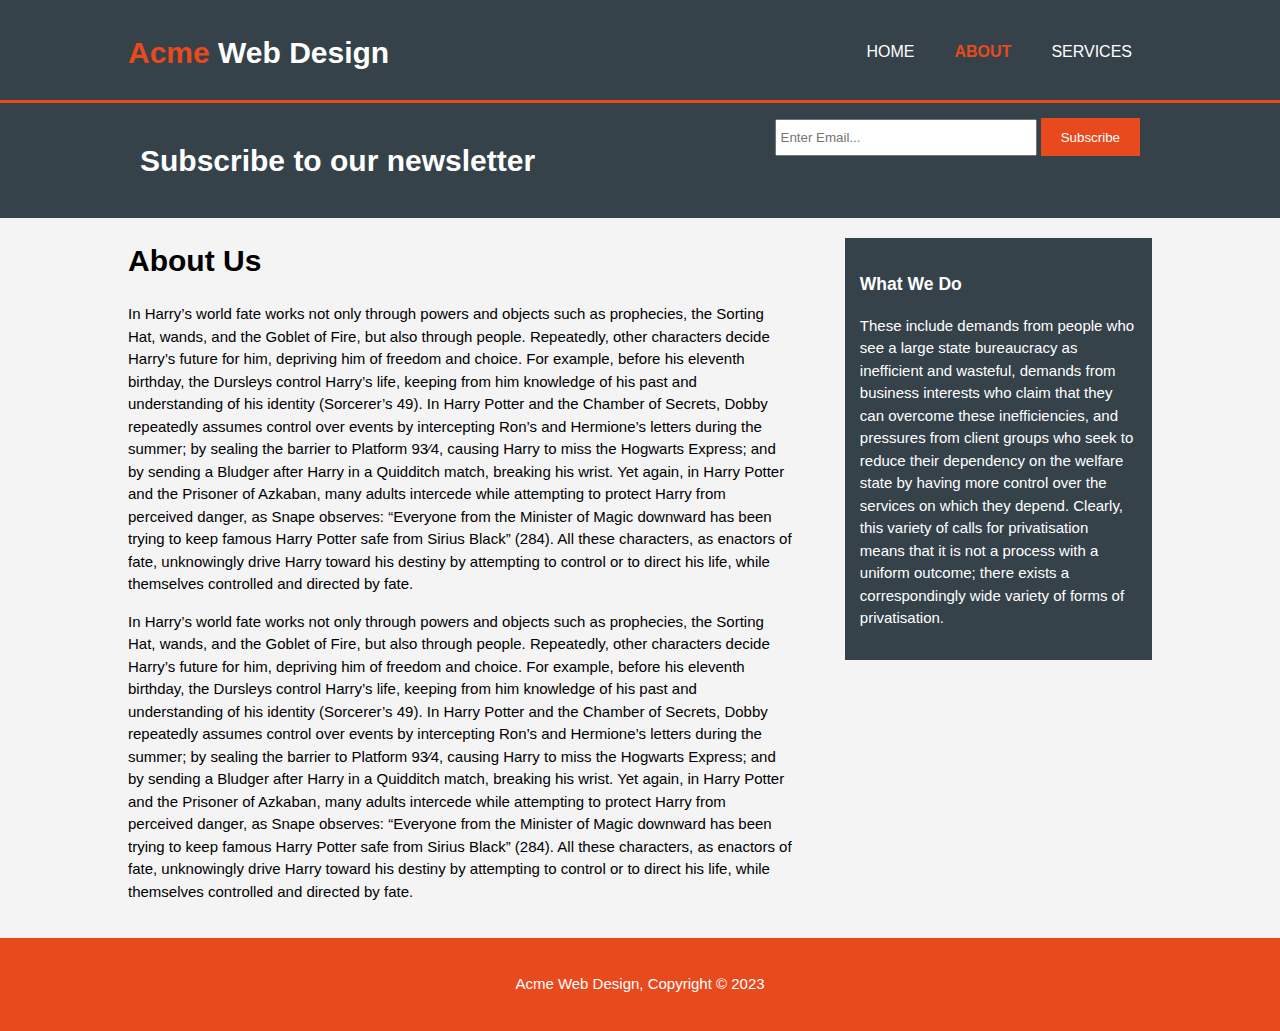
<file: about.html>
<!DOCTYPE html>
<html>
<head>
    <meta charset="UTF-8">
    <meta name="viewpport" content="width=device-width">

   <title>Acme Web Design | About</title>
   <link rel="stylesheet" href="./css/style.css">
</head>
<body>
    <header>
        <div class="container">
           <div id="branding">
            <h1><span  class="highlight">Acme</span> Web Design</h1>

           </div>
           <nav>
            <li ><a href="index.html">HOME</a></li>
            <li class="current"><a href="about.html">ABOUT</a></li>
            <li><a href="services.html">SERVICES</a></li>
           </nav> 
        </div>
    </header>
    

    <section id="newsletter">
        <div class="container">
            <h1>Subscribe to our  newsletter</h1>
            <form >
                <input type="email" placeholder="Enter Email..." />
                <button type="submit" class="button_1">Subscribe</button>
            </form>
        </div>
    </section>
    <section id="main">
        <div class="container">
            <article id="main-col">
                <h1 class="page-title">About Us</h1>
                <p>
                    In Harry’s world fate works not only through powers and objects such as prophecies, the Sorting Hat, wands, and the Goblet of Fire, but also through people. Repeatedly, other characters decide Harry’s future for him, depriving him of freedom and choice. For example, before his eleventh birthday, the Dursleys control Harry’s life, keeping from him knowledge of his past and understanding of his identity (Sorcerer’s 49). 
                     In Harry Potter and the Chamber of Secrets, Dobby repeatedly assumes control over events by intercepting Ron’s and Hermione’s letters during the summer; by sealing the barrier to Platform 93⁄4, causing Harry to miss the Hogwarts Express; and by sending a Bludger after Harry in a Quidditch match, breaking his wrist. Yet again, in Harry Potter and the Prisoner of Azkaban, many adults intercede while attempting to protect Harry from perceived danger, as Snape observes: “Everyone from the Minister of Magic downward has been trying to keep famous Harry Potter safe from Sirius Black” (284). All these characters, as enactors of fate, unknowingly drive Harry toward his destiny by attempting to control or to direct his life, while themselves controlled and directed by fate.
                </p>
                <p>
                    In Harry’s world fate works not only through powers and objects such as prophecies, the Sorting Hat, wands, and the Goblet of Fire, but also through people. Repeatedly, other characters decide Harry’s future for him, depriving him of freedom and choice. For example, before his eleventh birthday, the Dursleys control Harry’s life, keeping from him knowledge of his past and understanding of his identity (Sorcerer’s 49). In Harry Potter and the Chamber of Secrets, Dobby repeatedly assumes control over events by intercepting Ron’s and Hermione’s letters during the summer; by sealing the barrier to Platform 93⁄4, causing Harry to miss the Hogwarts Express; and by sending a Bludger after Harry in a Quidditch match, breaking his wrist. Yet again, in Harry Potter and the Prisoner of Azkaban, many adults intercede while attempting to protect Harry from perceived danger, as Snape observes: “Everyone from the Minister of Magic downward has been trying to keep famous Harry Potter safe from Sirius Black” (284). All these characters, as enactors of fate, unknowingly drive Harry toward his destiny by attempting to control or to direct his life, while themselves controlled and directed by fate.
                </p>
             </article>
             <aside id="sidebar">
                <div class="dark">
                <h3>What We Do</h3>
                <p>
                    These include demands from people who see a large state bureaucracy as inefficient and wasteful, demands from business interests who claim that they can overcome these inefficiencies, and pressures from client groups who seek to reduce their dependency on the welfare state by having more control over the services on which they depend. Clearly, this variety of calls for privatisation means that it is not a process with a uniform outcome; there exists a correspondingly wide variety of forms of privatisation.
                </p>
                </div>
             </aside>


        </dive>
    </section>
    <footer>
        <p>Acme Web Design, Copyright &copy; 2023</p>
    </footer>
</body>
</html>
</file>
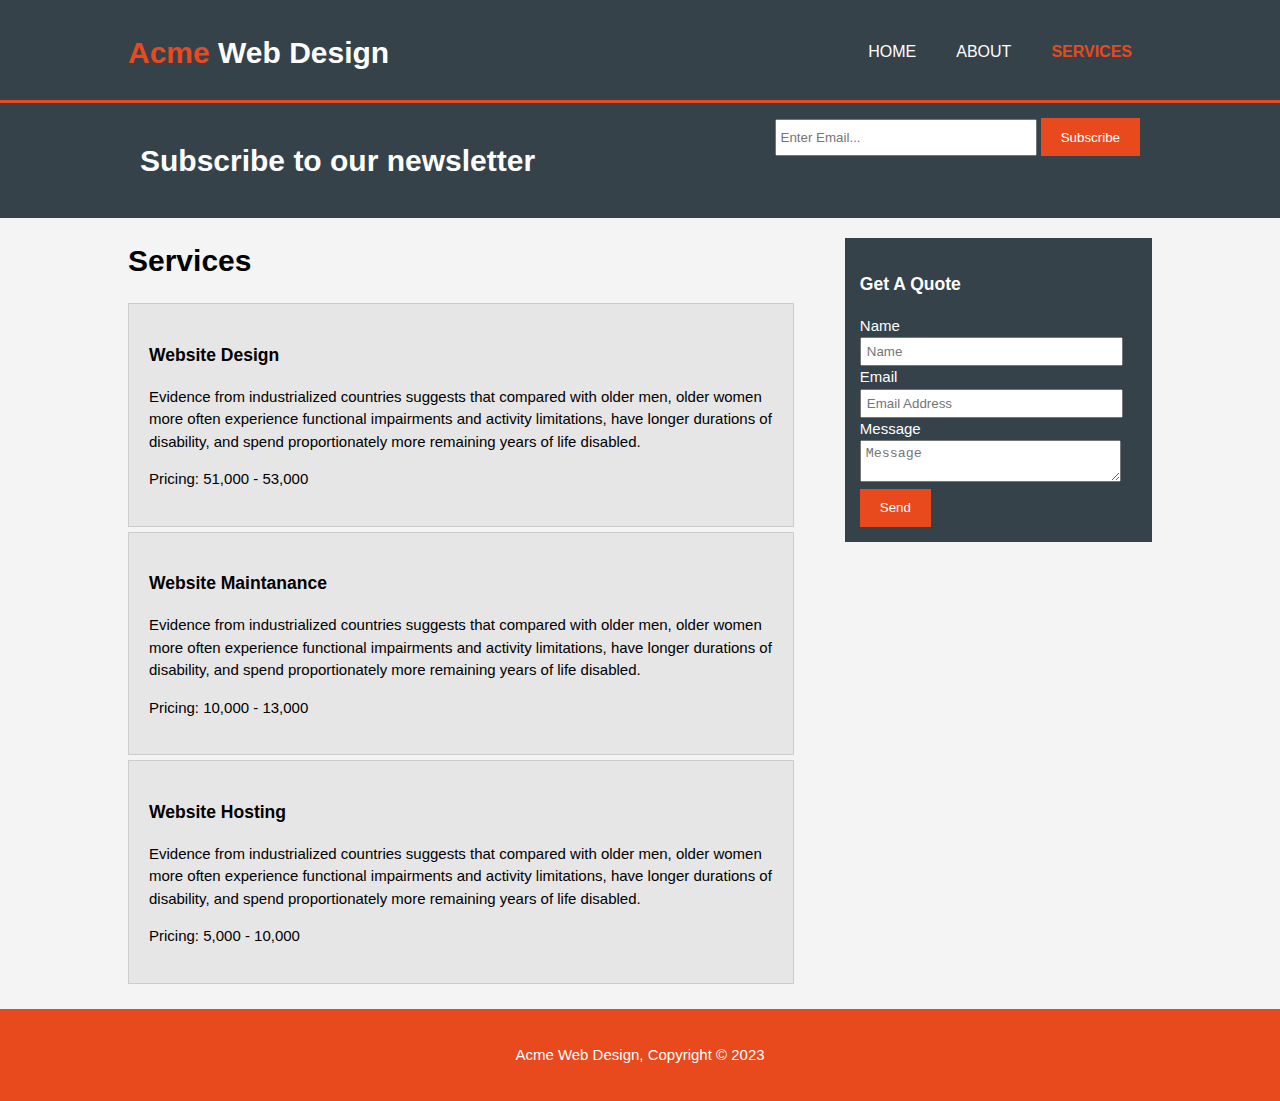
<file: services.html>
<!DOCTYPE html>
<html>
<head>
    <meta charset="UTF-8">
    <meta name="viewpport" content="width=device-width">

   <title>Acme Web Design | Services</title>
   <link rel="stylesheet" href="./css/style.css">
</head>
<body>
    <header>
        <div class="container">
           <div id="branding">
            <h1><span  class="highlight">Acme</span> Web Design</h1>

           </div>
           <nav>
            <li ><a href="index.html">HOME</a></li>
            <li ><a href="about.html">ABOUT</a></li>
            <li class="current"><a href="services.html">SERVICES</a></li>
           </nav> 
        </div>
    </header>
    

    <section id="newsletter">
        <div class="container">
            <h1>Subscribe to our  newsletter</h1>
            <form >
                <input type="email" placeholder="Enter Email..." />
                <button type="submit" class="button_1">Subscribe</button>
            </form>
        </div>
    </section>
    <section id="main">
        <div class="container">
            <article id="main-col">
                <h1 class="page-title">Services</h1>
                <ul id="services">
                    <li>
                        <h3>Website Design</h3>
                        <p>Evidence from industrialized countries suggests that compared with older men, older women more often experience functional impairments and activity limitations, have longer durations of disability, and spend proportionately more remaining years of life disabled.</p>
                        <p>Pricing: 51,000 - 53,000</p>
                    </li>
                    <li>
                        <h3>Website Maintanance</h3>
                        <p>Evidence from industrialized countries suggests that compared with older men, older women more often experience functional impairments and activity limitations, have longer durations of disability, and spend proportionately more remaining years of life disabled.</p>
                        <p>Pricing: 10,000 - 13,000</p>
                    </li>
                    <li>
                        <h3>Website Hosting</h3>
                        <p>Evidence from industrialized countries suggests that compared with older men, older women more often experience functional impairments and activity limitations, have longer durations of disability, and spend proportionately more remaining years of life disabled.</p>
                        <p>Pricing: 5,000 - 10,000</p>
                    </li>
                    

                </ul>
             </article>
             <aside id="sidebar">
                <div class="dark">
                <h3>Get A Quote</h3>
               <form class="quote">
                <div>
                    <label>Name</label><br>
                    <input type="text" placeholder="Name">
                </div>
                <div>
                    <label>Email</label><br>
                    <input type="text" placeholder="Email Address">
                </div>
                <div>
                    <label>Message</label><br>
                    <textarea placeholder="Message"></textarea>
                </div>
                <button class="button_1" type="submit">Send</button>
               </form>
                </div>
             </aside>


        </dive>
    </section>
    <footer>
        <p>Acme Web Design, Copyright &copy; 2023</p>
    </footer>
</body>
</html>
</file>
<file: css/style.css>
body{
   
    font: 15px/1.5 Arial, Helvetica, sans-serif;
    padding: 0;
    margin: 0;
    background-color: #f4f4f4;
}
/* global */
.container{
    width: 80%;
    margin: auto;
    overflow: hidden;
}
ul{
    margin: 0;
    padding: 0;
}
.button_1{
    height: 38px;
    background: #e8491d;
    border: none;
    padding-left: 20px;
    padding-right: 20px;
    color: #ffffff;
}
.dark{
    padding: 15px;
    background: #35424a;
    color: #ffffff;
    margin-top: 10px;
    margin-bottom: 10px;
}
/*header*/
header{
    background:#35424a;
    color: #ffffff;
    padding-top: 30px;
    min-height: 70px;
    border-bottom: #e8491d 3px solid;
}

header a{
    color: #ffffff;
    text-decoration: none;
    text-transform: uppercase;
    font-size: 16px;
}
header ul{
    margin: 0;
    padding: 0;
}
header li{
    float: left;
    display: inline;
    padding: 0 20px 0 20px;
}

header #branding{
    float: left;

}
header #branding h1{
    margin: 0;
}

header nav{
    float: right;
    margin-top: 10px;
}

header .highlight, header .current a{
        color: #e8491d;
        font-weight: bold;
}

header a:hover{
    color: #cccccc;
    font-weight: bold;
}

#showcase{
    min-height: 400px;
    background: url('../images/showcase.jpg') no-repeat 0 -400px;
    text-align: center;
    color: #ffffff;
    background-size: cover;
}

#showcase h1{
    margin-top: 100px;
    font-size: 55px;
    margin-bottom: 10px;
}

#showcase p{
    font-size: 20px;
}

#newsletter{
    padding: 15px;
    color: #ffffff;
    background: #35424a;
}
#newsletter h1{
    float: left;
}
#newsletter  form{
    float: right;
}

#newsletter input[type="email"]{ 
    padding: 4px;
    height: 25px;
    width: 250px;
}

#boxes{
    margin-top: 20px;

}

#boxes .box{
    float: left;
    width: 30%;
    padding: 10px;
    text-align: center;
}
#boxes .box img{
    width: 90px;
}

aside#sidebar{
    float: right;
    width: 30%;
    margin-top: 10px;
}

article#main-col{
    float: left;
    width: 65%;

}


ul#services li{
    list-style: none;
    padding: 20px;
    border:#cccccc solid 1px;
    margin-bottom: 5px;
    background: #e6e6e6;



}

aside#sidebar .quote input, aside#sidebar .quote textarea{

    width:90%;
    padding: 5px;
}
footer{
    padding: 20px;
    margin-top: 20px;
    color:#ffffff;
    background-color: #e8491d;
    text-align: center;
}

@media(max-width: 768px){
    header #branding,
    header nav,
    header nav li,
    #newsletter h1,
    #newsletter form,
    #boxes .box,
    article#main-col,
    aside#sidebar
    {
        float: none;
        text-align: center;
        width: 100%;
    }
    header{
        padding-bottom: 20px;
    }
    #showcase h1{
        margin-top: 40px;
    }
    #newsletter button, .quote button{
        display: block;
        width: 100%;
    }
    #newsletter form input[type="email"], .quote input, .quote textarea{
        width: 100%;
        margin-bottom: 5px;
    }
}
</file>
